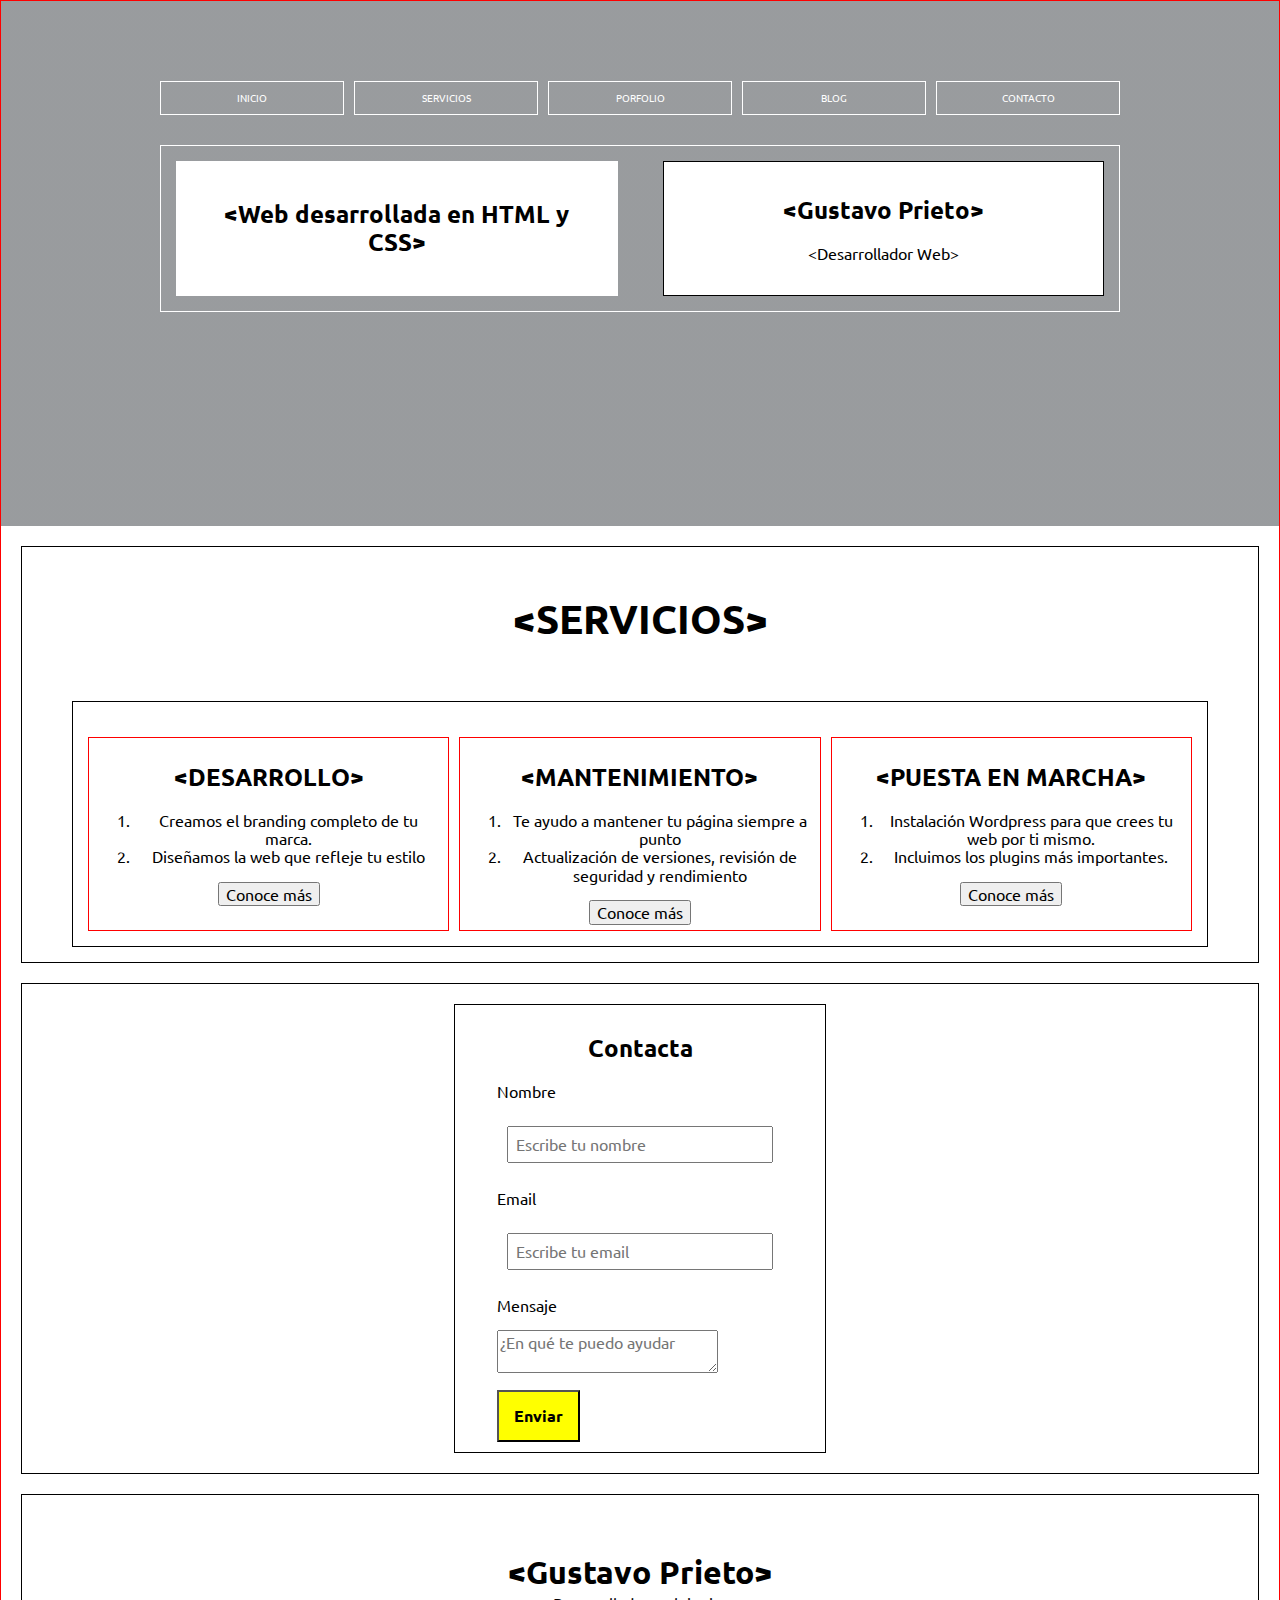
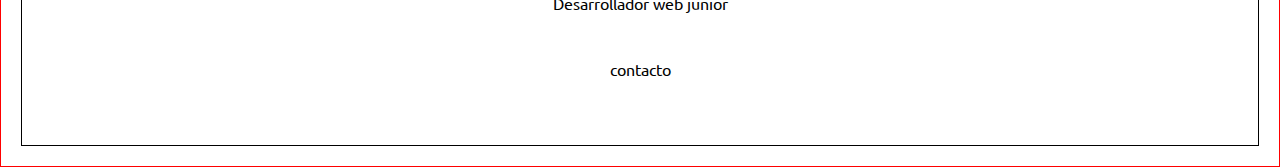
<file: index.html>
<!DOCTYPE html>
<html lang="en">
<head>
    <meta charset="UTF-8">
    <meta name="viewport" content="width=device-width, initial-scale=1.0">
    <link rel="stylesheet" href="assets/normalize.css">
    <link rel="stylesheet" href="assets/diseñofinal.css">
    <link href="https://fonts.googleapis.com/css2?family=Ubuntu:wght@300&display=swap" rel="stylesheet"> 
    <title>Gustavo Prieto Desarrollador web</title>
</head>
<body>

     <!--HEADER -->

<header class="hero">
  <section class="wrap">
      <div class="box">
              <nav class="menu">
                <ul id="menu-list">
                  <li>
                    <a href="">INICIO</a>
                  </li>
                  <li>
                    <a href="#todosservicios">SERVICIOS</a>
                  </li>
                  <li>
                    <a href="">PORFOLIO</a>
                  </li>
                  <li>
                    <a href="">BLOG</a>
                  </li>
                  <li>
                    <a href="#contacta">CONTACTO</a>
                  </li>
                </ul>
              </nav>
              <div class="portada"> 
                <div class="encabezado">
                  <h2> &ltWeb desarrollada en HTML y CSS&gt</h2>
                </div>
                <div class="presentacion">
                    <div>
                     <!--   <figure>
                          <img src="material/Gus BN.jpg" alt="Gustavo">
                      </figure> -->
                        <h2>&ltGustavo Prieto&gt</h2>
                        <p>&ltDesarrollador Web&gt</p>
                      <div class="bio">
                      </div>
                    </div>

                </div>

              </div>
          </div>
    </section>
</header>
     <!--SERVICIOS -->

  <section class="servicios" id="todosservicios">
    <h2 class="tituloprincipal">&ltSERVICIOS&gt</h2>
        <div class="trescajas">
          <div class="cajaservicios" id="desarrollo">
            <h2 class="tituloservicios">&ltDESARROLLO&gt</h2>
            <ol>
              <li>Creamos el branding completo de tu marca.</li>
              <li>Diseñamos la web que refleje tu estilo</li>
            </ol>
            <button class=btn>Conoce más</button>
          </div>

          <div class="cajaservicios" id="mantenimiento">
            <h2 class="tituloservicios">&ltMANTENIMIENTO&gt</h2>
            <ol>
              <li>Te ayudo a mantener tu página siempre a punto</li>
              <li>Actualización de versiones, revisión de seguridad y rendimiento</li>
            </ol>
            <button class=btn>Conoce más</button>
          </div>

          <div class="cajaservicios" id="puestamarcha">
            <h2 class="tituloservicios">&ltPUESTA EN MARCHA&gt</h2>
            <ol>
              <li>Instalación Wordpress para que crees tu web por ti mismo.</li>
              <li>Incluimos los plugins más importantes.</li>
            </ol>
            <button class=btn>Conoce más</button>
          </div>
        </div>
  </section>

       <!--PORFOLIO -->

       <!--FORMULARIO CONTACTO -->

<section class="formulario" id="contacta">
  <div class="cajaformulario">
    <h2 class="tituloform">Contacta</h2>
      <form id="form">

        <div class="form-group">
          <p id="name-label" for="name">Nombre</p>
          <input type="name" name="nombre" id="nombre" class="form-control"
          placeholder="Escribe tu nombre" required>
        </div>

        <div class="form-group">
          <p id="email-label" for="email">Email</p>
          <input type="email" name="Email" id="Email" class="form-control"
          placeholder="Escribe tu email" required>
        </div>

        <div class="form-group">
          <p>Mensaje</p>
          <textarea name="Mensaje" id="comentarios" class="input-textarea" 
          placeholder="¿En qué te puedo ayudar"></textarea>
        </div>

        <div class="form-group">
          <input id="submit" type="submit" value="Enviar" class="btn">
        </div>
      </form>
  </div>
</section>

     <!--FOOTER -->

<footer class="footercompleto">
      <div class="cajapie1">
        <h1>&ltGustavo Prieto&gt</h1>
        <p>Desarrollador web junior</p>
      </div>
      <div class="cajapie2">
        <p>contacto</p>
      </div>
    
</footer>

</body>
</html>
</file>
<file: assets/diseñofinal.css>
body {
  font-family: 'ubuntu', sans-serif;
  border: solid 1px red;

}


/* HEADER */      

.hero {
  max-width: 100%;
  height: 45vh;
  padding: 60px 0;
	position: relative;
  background-image: url("https://image.freepik.com/vector-gratis/numeros-codigo-binario-futurista-fondo-datos-digitales_1017-25334.jpg");
  background-position: center;
	background-size: cover;
}

/* Capa de Opacidad de la imagen*/
.hero:before {
	content: "";
	position: absolute;
	top: 0;
	left: 0;
	width: 100%;
	height: 100%;
	background-image: linear-gradient(
		90deg,
		rgba(52,57,62,.5),	
		rgba(52,57,62,.5)
	);
}

.hero .wrap {
	max-width: 1000px;
	margin: 0 auto;
	height: 100%;
	display: grid;
  justify-content: top;
}

.hero .wrap .box {
	z-index: 2;
}

/*--NAVEGADOR ---*/

.hero .wrap .box .menu ul {
    display: grid;
    grid-gap: 10px;
    margin: 10px;
    padding: 10px;
    grid-template-columns: repeat(5, 1fr);
    list-style: none;
  }

.hero .wrap .box .menu a {
    display: block;
    border: solid 1px;
    padding: 10px;
    text-decoration: none;
    text-align: center;
    text-transform: uppercase;
    font-size: 10px;
    color: white;
  }
 
  /* ------------------------PRESENTACIÓN*/
.hero .wrap .box .portada {
  display: grid;
  grid-gap: 15px;
  grid-template-columns: repeat(auto-fit, minmax(200px, 1fr));
  margin: 20px;
  color: white;
  border: solid 1px white;
  text-align: center;
}

.hero .wrap .box .portada .encabezado {
  background-color: white;
  border: 5px;
  margin: 15px;
  padding: 20px;
  color: black;
}

.hero .wrap .box .portada .presentacion {
  background-color: white;
  border: 5px;
  margin: 15px;
  padding: 15px;
  border: solid 1px black;
  color: black;
}


  /* ------------------------SERVICIOS */
.servicios {
  border: solid 1px black;
  column-gap: 10px;
  margin: 20px;
  padding: 15px 50px;
}

.servicios .tituloprincipal {
  position: flex;
  text-align: center;
  color: black;
  font-size: 40px;
}

.servicios .trescajas {
  border: solid 1px black;
  display: grid;
  grid-gap: 10px;
  grid-template-columns: repeat(auto-fit, minmax(200px, 1fr));
  margin-top: 60px;
  padding: 15px;
}

.servicios .trescajas .cajaservicios {
  margin-top: 20px;
  border: 1px solid red;
  padding: 5px 5px;
  text-align: center;
}



  /* ------------------------FORMULARIO DE CONTACTO */
.formulario {
  display: grid;
  border: 1px solid black;
  margin: 20px;
  justify-content: center;
}

.formulario .cajaformulario {
  width: 350px;
  margin: 20px;
  padding: 10px;
  justify-items: center;
  border: 1px solid black;
  color: black;
}

.formulario .cajaformulario .form-control {
  margin:10px;
}

.formulario .cajaformulario input {
  padding: 7px;

}

.formulario .cajaformulario input[type="submit"]{
  background-color: yellow;
  font-weight: bold;
  padding: 15px;
  margin-top: 15px;

}

  /* ------------------------FOOTER */

.footercompleto {
    position: relative;
    margin: 20px;
    bottom: 0;
    height: 250px;
    border: 1px solid black;
    color:black;
  }

.footercompleto .cajapie1{
    padding-top: 50px;
    text-align: center;
    line-height: 10px;

  }

.footercompleto .cajapie2 {
    padding: 20px;
    text-align: center;
  }
</file>
